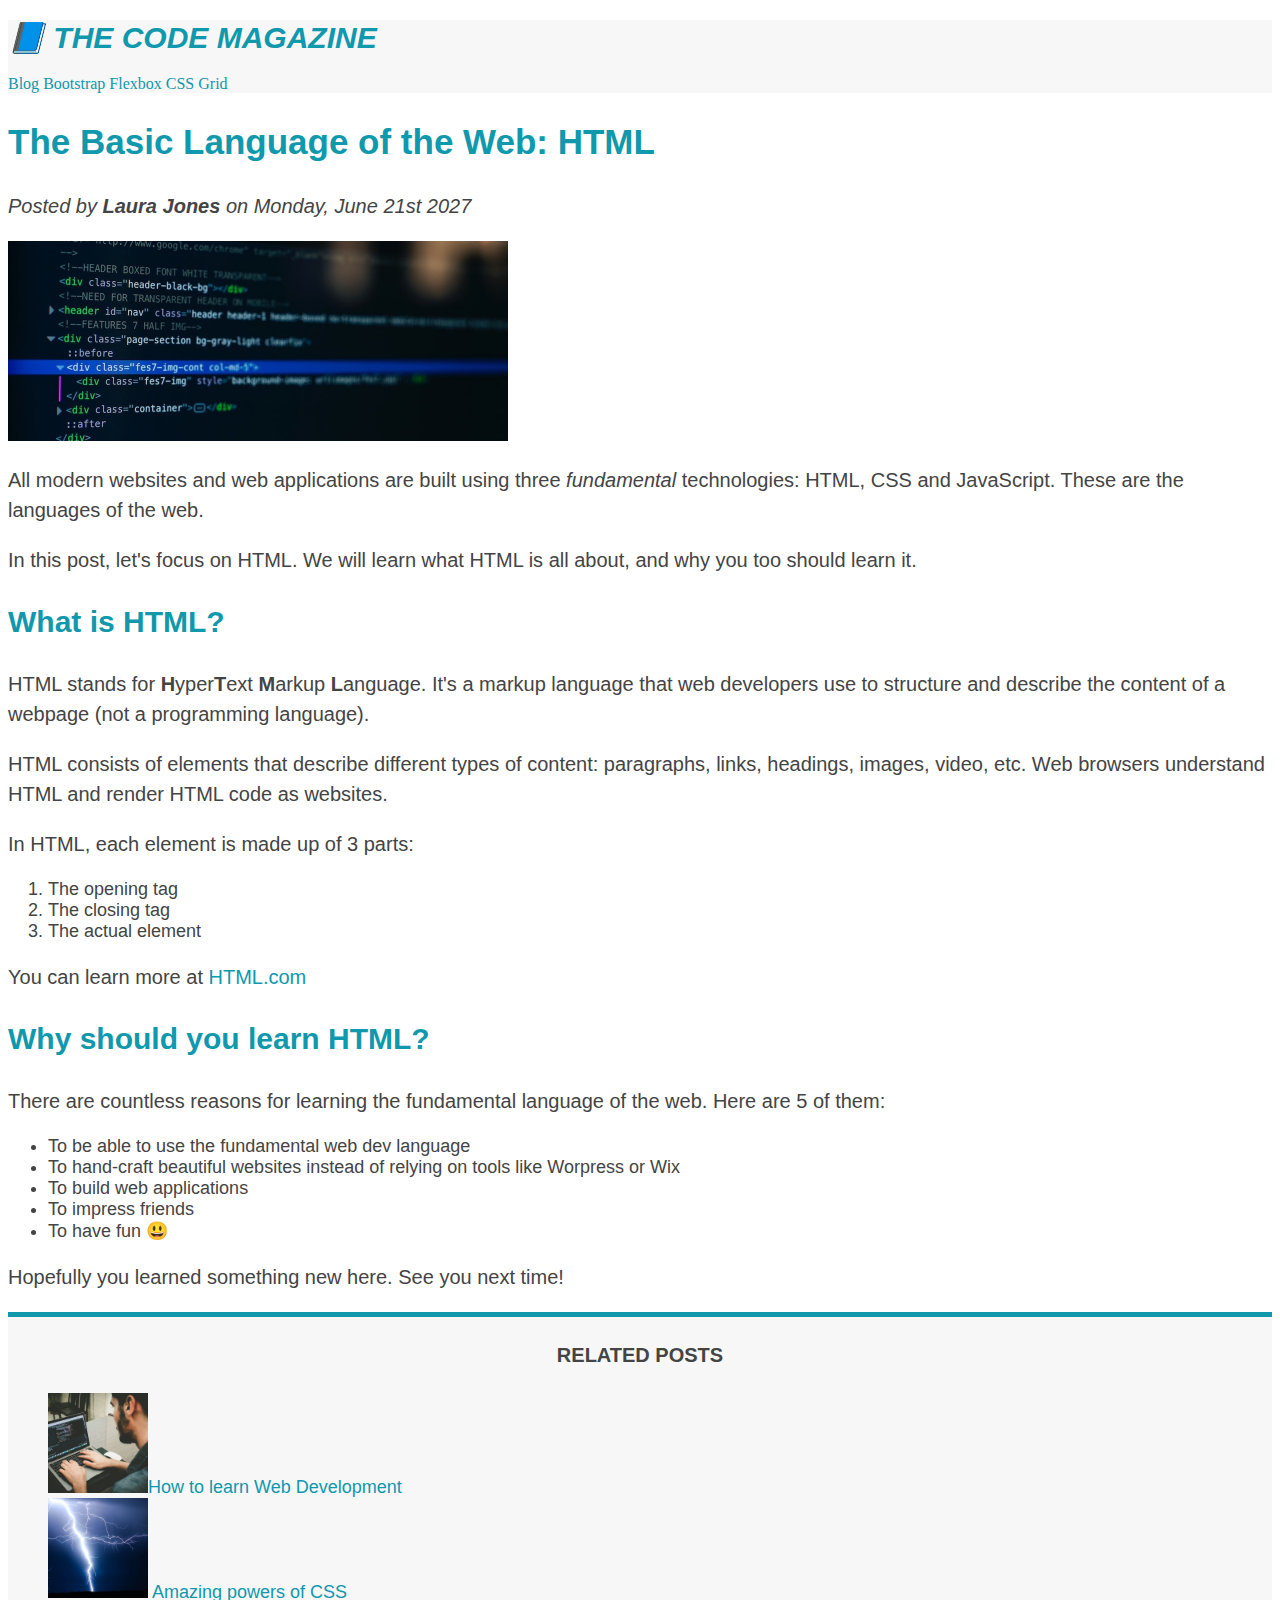
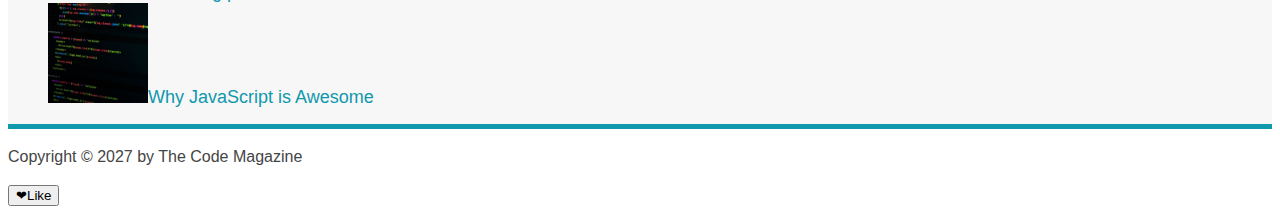
<file: index.html>
<!DOCTYPE html>
<html lang="en">
  <!--Understanding and using Semantic HTML-->
  <head>
    <meta charset="UTF-8" />
    <link href="style.css" rel="stylesheet" />
    <!--Linking External CSS to HTML File-->
    <title>The Basic Language of the Web: HTML</title>
  </head>

  <body>
    <div class="container">
      <header class="main-header clearfix">
        <h1>📘 The Code Magazine</h1>
        <nav>
          <a href="blog.html" target="_blank">Blog</a>
          <a href="bootstrap/bs.html" target="_blank">Bootstrap</a>
          <a href="flexbox.html" target="_blank">Flexbox</a>
          <a href="css-grid.html" target="_blank">CSS Grid</a>
        </nav>
      </header>
      <article>
        <header class="post-header">
          <h2>The Basic Language of the Web: HTML</h2>
          <p>
            <em>
              Posted by <strong>Laura Jones</strong> on Monday, June 21st
              2027</em
            >
          </p>
          <img
            src="post-img.jpg"
            alt="Image not found"
            width="500"
            height="200"
            class="image"
          />
        </header>

        <p>
          All modern websites and web applications are built using three
          <em>fundamental</em> technologies: HTML, CSS and JavaScript. These are
          the languages of the web.
        </p>
        <p>
          In this post, let's focus on HTML. We will learn what HTML is all
          about, and why you too should learn it.
        </p>
        <h3>What is HTML?</h3>
        <p>
          HTML stands for <strong>H</strong>yper<strong>T</strong>ext
          <strong>M</strong>arkup <strong>L</strong>anguage. It's a markup
          language that web developers use to structure and describe the content
          of a webpage (not a programming language).
        </p>
        <p>
          HTML consists of elements that describe different types of content:
          paragraphs, links, headings, images, video, etc. Web browsers
          understand HTML and render HTML code as websites.
        </p>
        <p>In HTML, each element is made up of 3 parts:</p>

        <ol>
          <li>The opening tag</li>
          <li>The closing tag</li>
          <li>The actual element</li>
        </ol>
        <p>
          You can learn more at
          <a href="https://html.com/" target="_blank">HTML.com</a>
        </p>
        <!--Opens linked website in a new tab-->
        <h3>Why should you learn HTML?</h3>
        <p>
          There are countless reasons for learning the fundamental language of
          the web. Here are 5 of them:
        </p>
        <ul>
          <li>To be able to use the fundamental web dev language</li>
          <li>
            To hand-craft beautiful websites instead of relying on tools like
            Worpress or Wix
          </li>
          <li>To build web applications</li>
          <li>To impress friends</li>
          <li>To have fun 😃</li>
        </ul>
        <p>Hopefully you learned something new here. See you next time!</p>
      </article>
      <aside>
        <h4>Related posts</h4>
        <ul class="related">
          <li>
            <img
              src="related-1.jpg"
              width="100"
              height="100"
              alt="Image not found"
            /><a
              href="https://developer.mozilla.org/en-US/docs/Learn"
              target="_blank"
              class="related-link"
              >How to learn Web Development</a
            >
          </li>
          <li>
            <img
              src="related-2.jpg"
              width="100"
              height="100"
              alt="Image not found"
            />
            <a
              href="https://developers.google.com/web/updates/2012/06/The-amazing-powers-of-CSS"
              target="_blank"
              class="related-link"
              >Amazing powers of CSS</a
            >
          </li>
          <li>
            <img
              src="related-3.jpg"
              width="100"
              height="100"
              alt="Image not found"
            /><a
              href="https://snipcart.com/blog/why-javascript-benefits"
              target="_blank"
              class="related-link"
              >Why JavaScript is Awesome</a
            >
          </li>
        </ul>
      </aside>
      <footer>
        <p class="copyright">Copyright &copy; 2027 by The Code Magazine</p>
      </footer>
      <!--Used a HTML entity-->
      <button>❤Like</button>
    </div>
  </body>
</html>
</file>
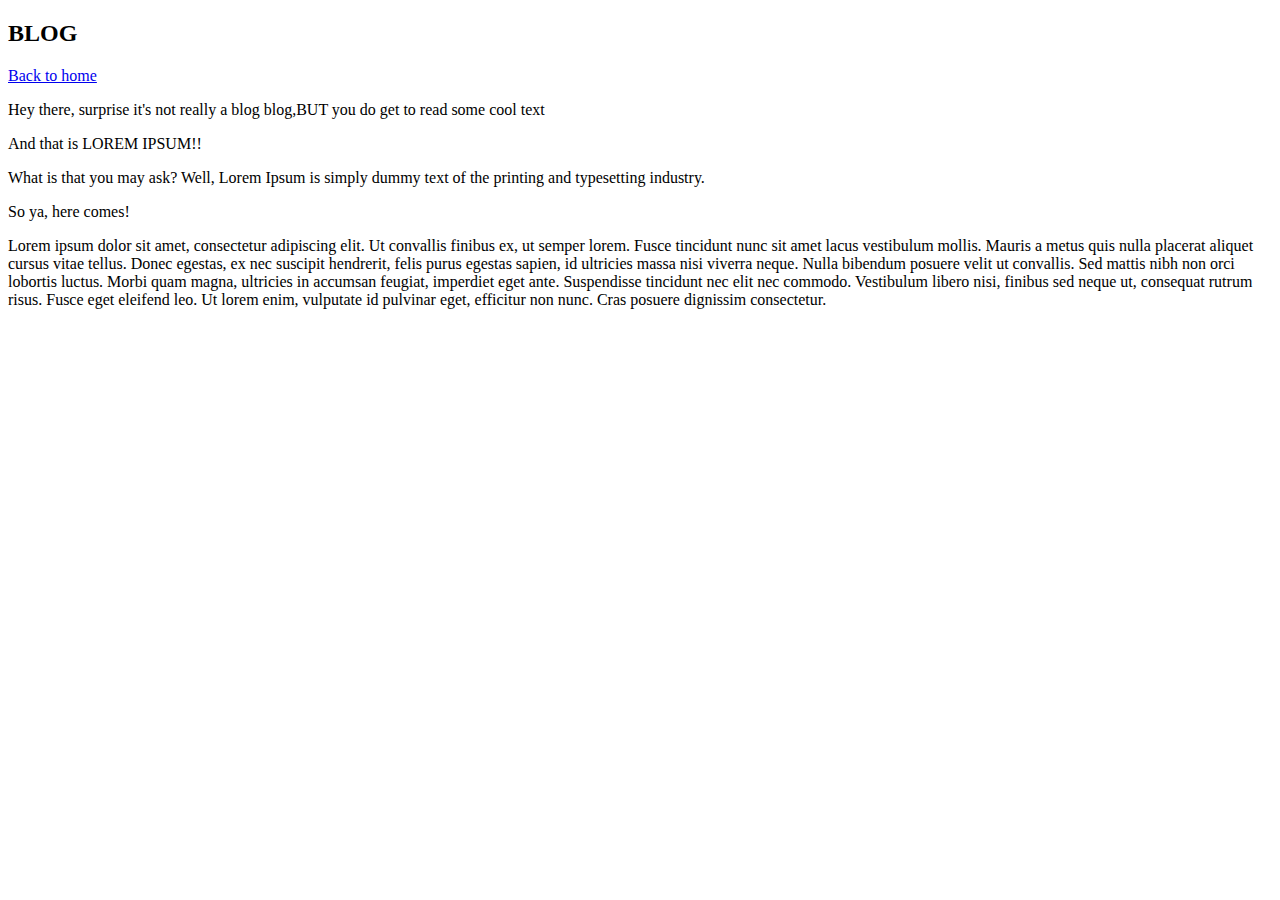
<file: blog.html>
<!DOCTYPE html>
<html>
  <head>
    <title>BLOG</title>
  </head>
  <body>
    <h2>BLOG</h2>
    <p><a href="index.html">Back to home</a></p>
    <p>
      Hey there, surprise it's not really a blog blog,BUT you do get to read
      some cool text
    </p>
    <p>And that is LOREM IPSUM!!</p>
    <p>
      What is that you may ask? Well, Lorem Ipsum is simply dummy text of the
      printing and typesetting industry.
    </p>
    <p>So ya, here comes!</p>
    <p>
      Lorem ipsum dolor sit amet, consectetur adipiscing elit. Ut convallis
      finibus ex, ut semper lorem. Fusce tincidunt nunc sit amet lacus
      vestibulum mollis. Mauris a metus quis nulla placerat aliquet cursus vitae
      tellus. Donec egestas, ex nec suscipit hendrerit, felis purus egestas
      sapien, id ultricies massa nisi viverra neque. Nulla bibendum posuere
      velit ut convallis. Sed mattis nibh non orci lobortis luctus. Morbi quam
      magna, ultricies in accumsan feugiat, imperdiet eget ante. Suspendisse
      tincidunt nec elit nec commodo. Vestibulum libero nisi, finibus sed neque
      ut, consequat rutrum risus. Fusce eget eleifend leo. Ut lorem enim,
      vulputate id pulvinar eget, efficitur non nunc. Cras posuere dignissim
      consectetur.
    </p>
  </body>
</html>
</file>
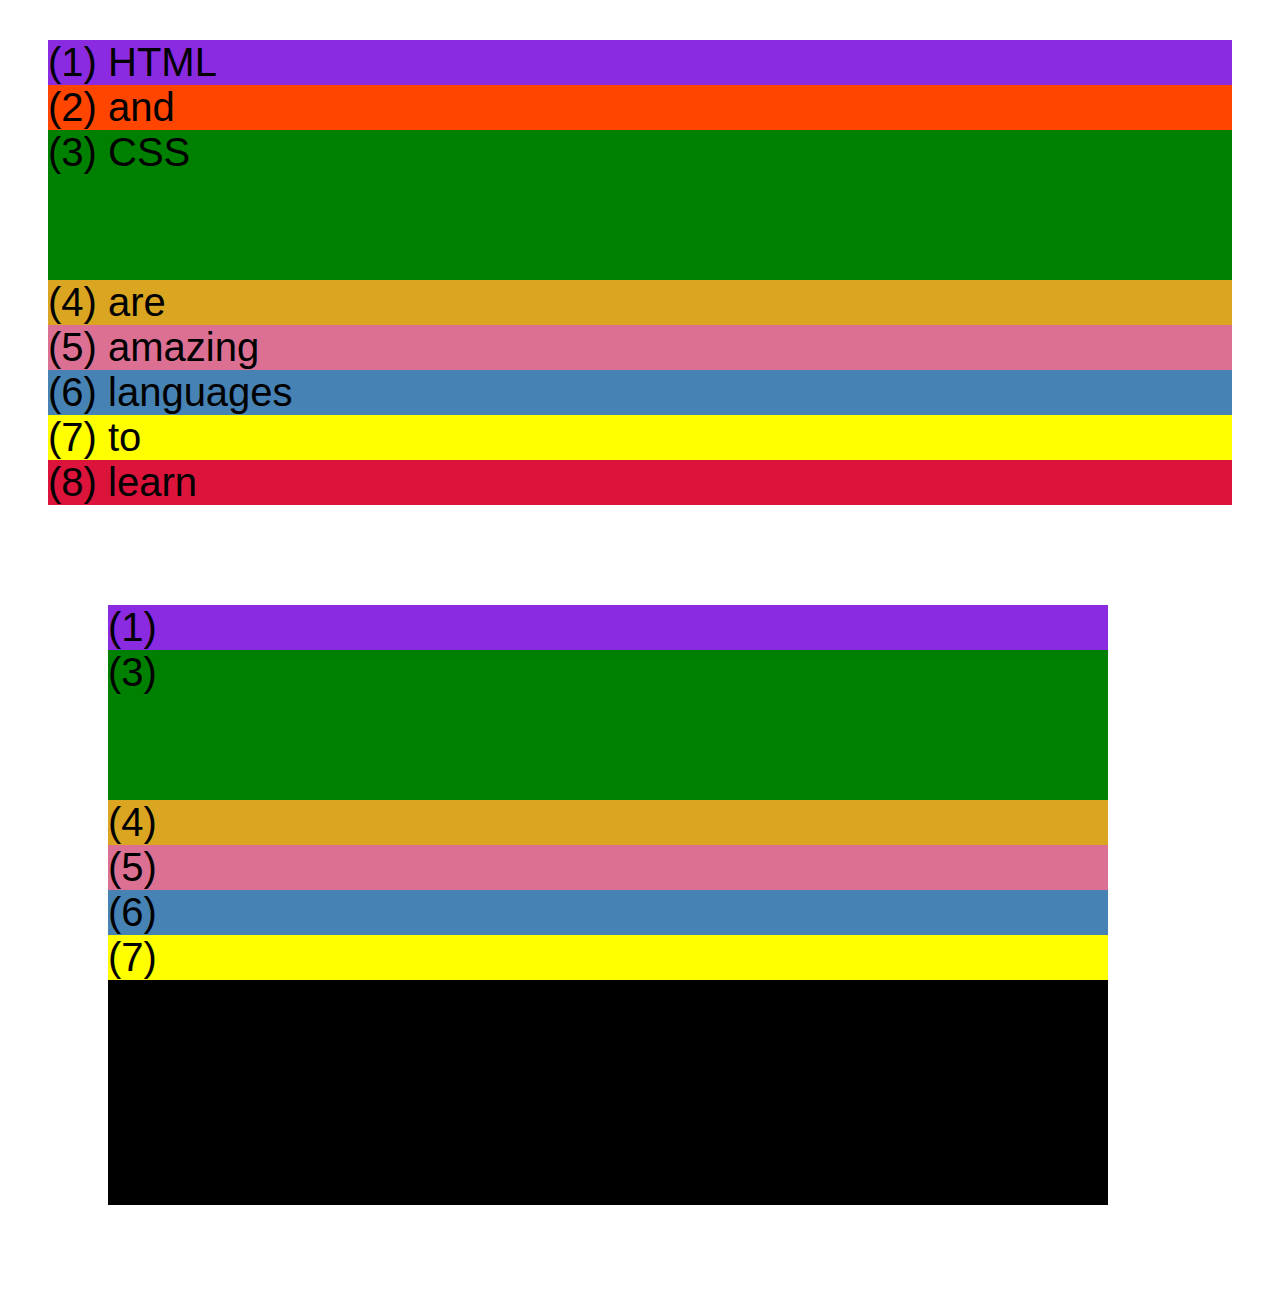
<file: css-grid.html>
<!DOCTYPE html>
<html lang="en">
  <head>
    <meta charset="UTF-8" />
    <meta http-equiv="X-UA-Compatible" content="IE=edge" />
    <meta name="viewport" content="width=device-width, initial-scale=1.0" />
    <title>CSS Grid</title>
    <style>
      .el--1 {
        background-color: blueviolet;
      }
      .el--2 {
        background-color: orangered;
      }
      .el--3 {
        background-color: green;
        height: 150px;
      }
      .el--4 {
        background-color: goldenrod;
      }
      .el--5 {
        background-color: palevioletred;
      }
      .el--6 {
        background-color: steelblue;
      }
      .el--7 {
        background-color: yellow;
      }
      .el--8 {
        background-color: crimson;
      }

      .container--1 {
        /* STARTER */
        font-family: sans-serif;
        background-color: #ddd;
        font-size: 40px;
        margin: 40px;

        /* CSS GRID */
      }

      .container--2 {
        /* STARTER */
        font-family: sans-serif;
        background-color: black;
        font-size: 40px;
        margin: 100px;

        width: 1000px;
        height: 600px;

        /* CSS GRID */
      }
    </style>
  </head>
  <body>
    <div class="container--1">
      <div class="el el--1">(1) HTML</div>
      <div class="el el--2">(2) and</div>
      <div class="el el--3">(3) CSS</div>
      <div class="el el--4">(4) are</div>
      <div class="el el--5">(5) amazing</div>
      <div class="el el--6">(6) languages</div>
      <div class="el el--7">(7) to</div>
      <div class="el el--8">(8) learn</div>
    </div>

    <div class="container--2">
      <div class="el el--1">(1)</div>
      <div class="el el--3">(3)</div>
      <div class="el el--4">(4)</div>
      <div class="el el--5">(5)</div>
      <div class="el el--6">(6)</div>
      <div class="el el--7">(7)</div>
    </div>
  </body>
</html>
</file>
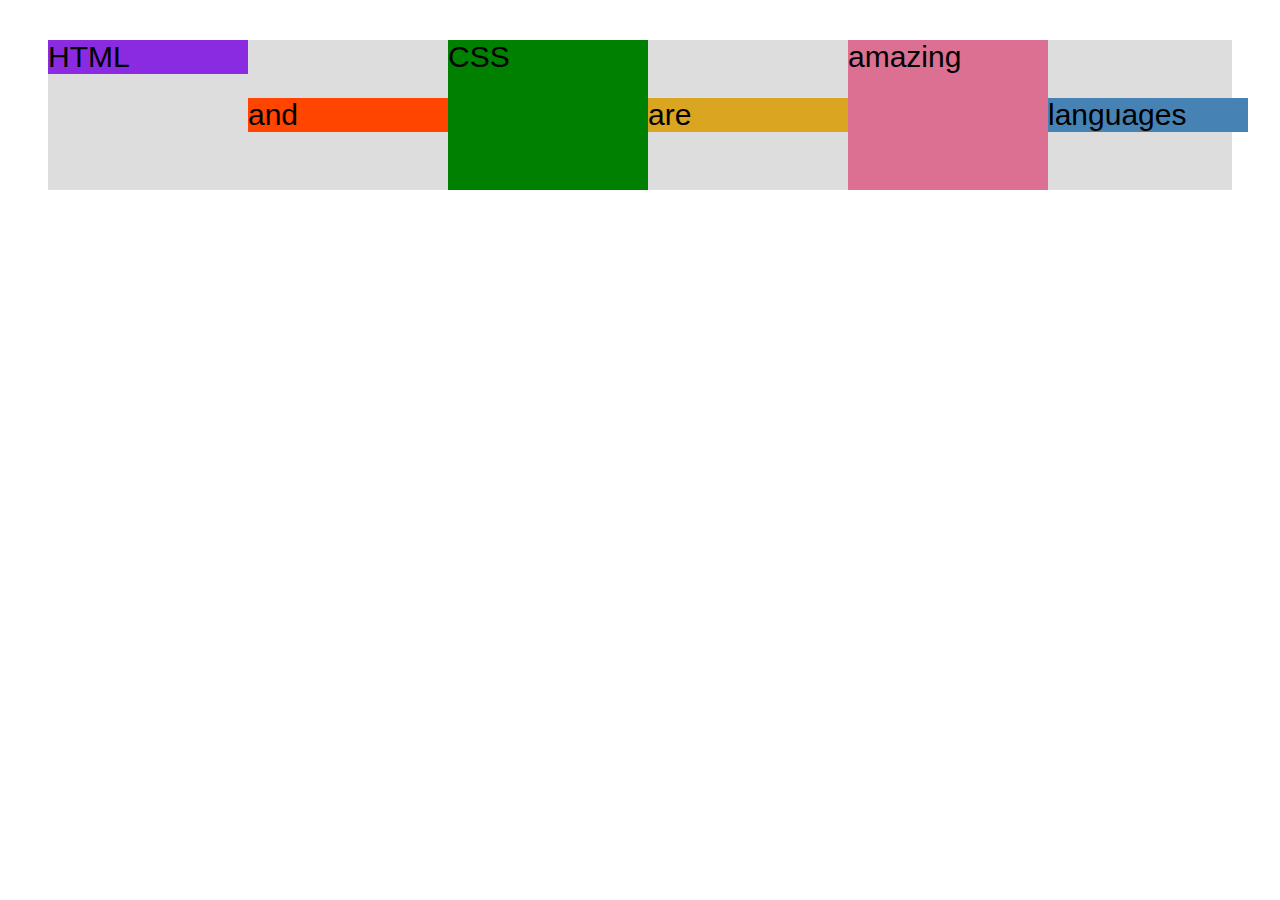
<file: flexbox.html>
<!DOCTYPE html>
<html lang="en">
  <head>
    <meta charset="UTF-8" />
    <meta http-equiv="X-UA-Compatible" content="IE=edge" />
    <meta name="viewport" content="width=device-width, initial-scale=1.0" />
    <title>Flexbox</title>
    <style>
      .el1 {
        background-color: blueviolet;
      }
      .el2 {
        background-color: orangered;
      }
      .el3 {
        background-color: green;
        height: 150px;
      }
      .el4 {
        background-color: goldenrod;
      }
      .el5 {
        background-color: palevioletred;
      }
      .el6 {
        background-color: steelblue;
      }
      .el7 {
        background-color: yellow;
      }
      .el8 {
        background-color: crimson;
      }

      .container {
        font-family: sans-serif;
        background-color: #ddd;
        font-size: 30px;
        margin: 40px;

        /* FLEXBOX */
        display: flex;
        align-items: center;
        justify-content: flex-start;
      }
      .el1 {
        align-self: flex-start;
        flex-grow: 1;
      }
      .el5 {
        align-self: stretch;
      }
      .el6 {
        /* order: -1; */
      }
      .el {
        /* DEFAULT */
        /* flex-grow:0;
        flex-shrink:1;
        flex-basis:auto; */

        /* flex-shrink: 0;
        flex-basis: 200px; */

        flex: 0 0 200px;
      }
    </style>
  </head>
  <body>
    <div class="container">
      <div class="el el1">HTML</div>
      <div class="el el2">and</div>
      <div class="el el3">CSS</div>
      <div class="el el4">are</div>
      <div class="el el5">amazing</div>
      <div class="el el6">languages</div>
      <!-- <div class="el el7">to</div>
      <div class="el el8">learn</div> -->
    </div>
  </body>
</html>
</file>
<file: style.css>
h1,
h2,
h3,
h4,
p,
li {
  font-family: sans-serif;
  color: #444444;
}

h1,
h2,
h3 {
  color: #1098ad;
}

h1 {
  font-size: 30px;
  text-transform: uppercase;
  font-style: italic;
}

h2 {
  font-size: 35px;
}

h3 {
  font-size: 30px;
}

h4 {
  font-size: 20px;
  text-transform: uppercase;
  text-align: center;
}

p {
  font-size: 20px;
  line-height: 1.5;
}

li {
  font-size: 18px;
}

footer p {
  font-size: 16px;
}

#copyright {
  font-size: 16px;
}

.related {
  list-style: none;
}

.main-header {
  background-color: #f7f7f7;
}

aside {
  background-color: #f7f7f7;
  border-top: 5px solid #1098ad;
  border-bottom: 5px solid #1098ad;
}

/*Styling links*/
a:link {
  color: #1098ad;
  text-decoration: none;
}

a:visited {
  color: #1098ad;
}

a:hover {
  color: orangered;
  font-weight: bold;
  text-decoration: underline orangered;
}

a:active {
  background-color: black;
  font-style: italic;
}
</file>
